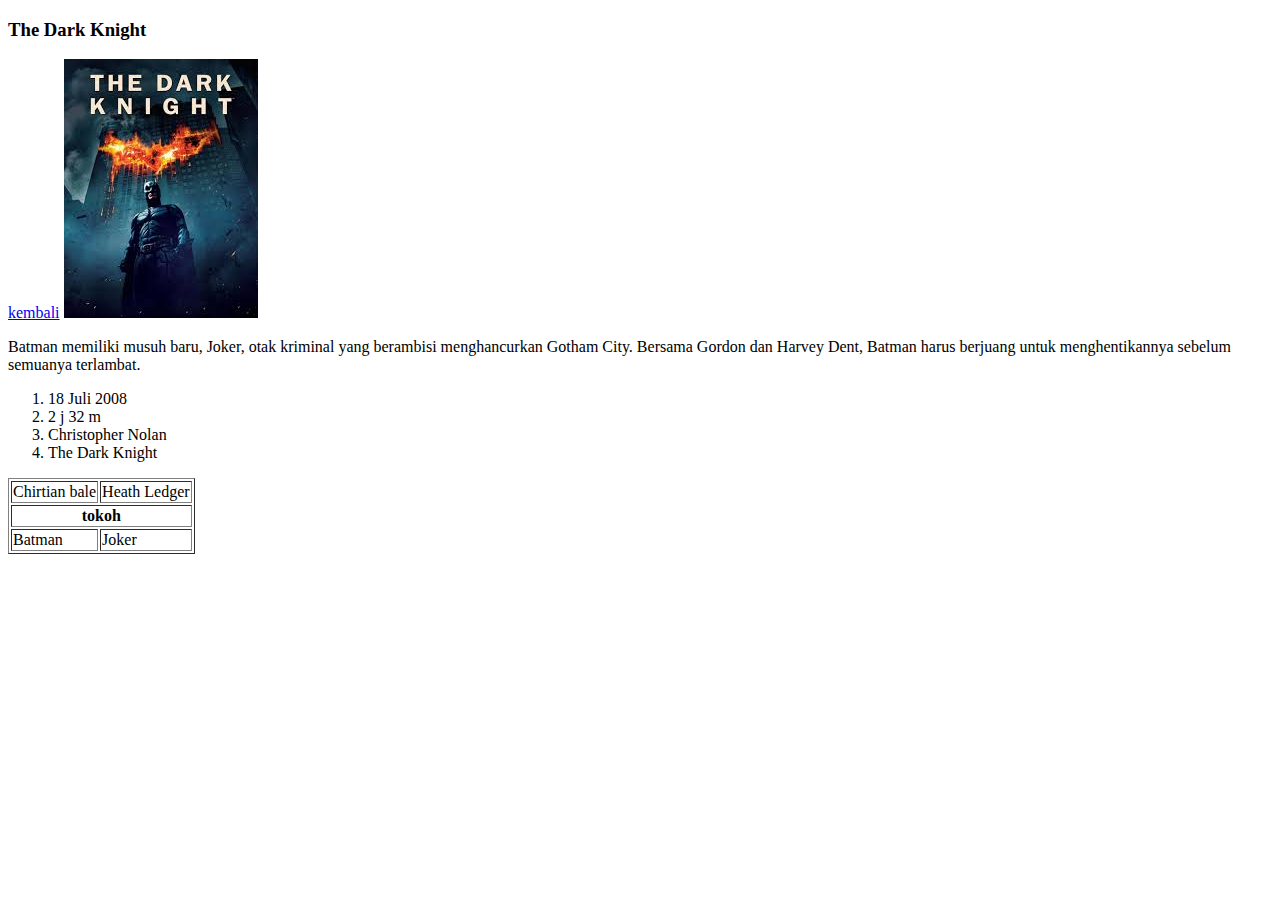
<file: film.html>
<!DOCTYPE html>
<html lang="in">
<head>
    <meta charset="UTF-8">
    <title>Judul halaman</title>
</head>
<body>
    <strong><h3>The Dark Knight</h3></strong>
    <a href="index.html">kembali</a>
   <img src="batman.jpeg" alt="">
   <p>Batman memiliki musuh baru, Joker, otak kriminal yang berambisi menghancurkan Gotham City. Bersama Gordon dan Harvey Dent, Batman harus berjuang untuk menghentikannya sebelum semuanya terlambat.</p>
   <ol type'a' >
       <li>18 Juli 2008</li>
       <li>2 j 32 m</li>
       <li>Christopher Nolan</li>
       <li>The Dark Knight
       </li>
        </ol>
        <table border="1">
           <tr>
               <td>Chirtian bale</td>
               <td>Heath Ledger</td>
           </tr>
           <tr>
               <th colspan="2">tokoh</th>
           </tr>
           <tr>
               <td>Batman</td>
               <td>Joker</td>
        </table>
       
       
</body>
</html>
</file>
